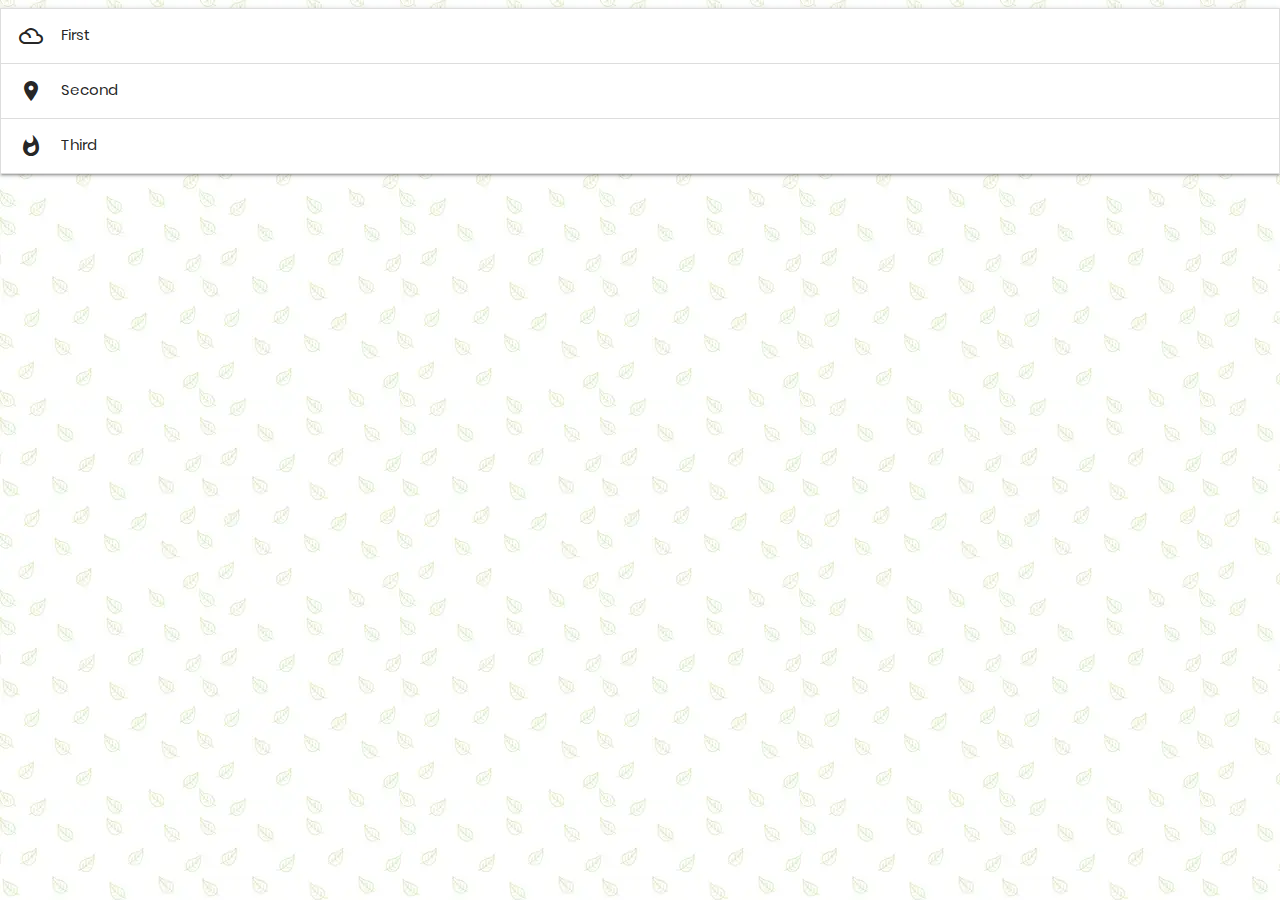
<file: dummy.html>
<!DOCTYPE html>
<html lang="en">
  <head>
    <meta charset="UTF-8">
    <meta http-equiv="X-UA-Compatible" content="IE=edge">
    <meta name="viewport" content="width=device-width, initial-scale=1.0"/>
    <title>Title of the document</title>
    <!-- Material Icon CDN -->
    <link href="css/materialize.css" type="text/css" rel="stylesheet" media="screen,projection"/>
    <link href="css/style.css" type="text/css" rel="stylesheet" media="screen,projection"/>
    <link href="./global_font.css" type="text/css" rel="stylesheet" media="screen,projection"/>
    <link href="./materialize/material-icons.css" type="text/css" rel="stylesheet" media="screen,projection"/>
  
  </head>
  <body>
    <ul class="collapsible" data-collapsible="accordion">
      <li>
        <div class="collapsible-header"><i class="material-icons">filter_drama</i>First</div>
        <div class="collapsible-body"><p>Lorem ipsum dolor sit amet.</p></div>
      </li>
      <li>
        <div class="collapsible-header"><i class="material-icons">place</i>Second</div>
        <div class="collapsible-body"><p>Lorem ipsum dolor sit amet.</p></div>
      </li>
      <li>
        <div class="collapsible-header"><i class="material-icons">whatshot</i>Third</div>
        <div class="collapsible-body"><p>Lorem ipsum dolor sit amet.</p></div>
      </li>
    </ul>

  </body>
  <script src="jquery-2.1.1.min.js"></script>
  <script src="js/materialize.js"></script>
  <script src="js/init.js"></script>
</html>
</file>
<file: css/style.css>
*{
  margin: 0;
  padding: 0;
  box-sizing: border-box;
  scroll-behavior: smooth;
} 
html{
  width: 100vw;
}
body{
  background: url("../items/patterns/leaves.webp") repeat;
  background-attachment: fixed;
}
.card-panel{
  background: url("../items/patterns/white_wall_hash.webp") repeat;
  background-attachment: fixed;
}
nav{
  /* width: calc(100% - 30px) !important; */
  padding: 5px !important;
}
nav ul a,
nav .brand-logo,h4 {
  color: #444;
}

.v-spacing{
  padding: 20px;
}
.v-spacing{
  padding: 20px;
}
.v-spacing-big{
  padding: 50px;
}
.menu-icon{
  font-size: 36px !important;
}
.logo-img{
  height: 56px !important;
}
.company-name{
  font-weight: bold;
  color: #444;
}


.row .carousel img{
  width: 80%;
}
.chips-section{
  padding: 10px;
}

/* .collection-item img{
  width: 80%;
  margin-left: 10%;
} */
/* .collection-img{
  width: 100% !important;
  height: 100% !important; */
/* } */
/* .slides img{ */
  /* width: 80%; */
  /* height: 80% !important;  */
  /* padding: 10% !important; */
/* }  */
img{
  background-size: contain !important;
  background-repeat: no-repeat;
}

.materialboxed{
  background-size: cover !important;
  width: 80% !important;
  margin-left: 10% !important;
  margin-right: 10% !important;

  background-repeat: repeat;
}

.container {
  width: 100%;
}







/* Testimonial Start */
.profile .carousel{
  height: 100vh;
  perspective: 250px;
}
/* .profile{
  padding: 50px;
} */
.profile .carousel .carousel-item{
  width: 450px;
}
.profile .card {
position: relative;
margin: .5rem 0 1rem 0;
background-color: #fff;
width: 450px;
height: 379px;
color: #262626;
border-radius: 100px;
box-shadow: 0 8px 20px 0px rgba(0,0,0,0.2);
}
.profile .img-area img {
border-radius: 50%;
border: 7px solid orangered;
margin-top: -80px;
}

.profile .box1 {
background: #8b6224;
height: 120px;
border-radius: 25px 25px 0 0;
}
.profile .img-area {
text-align: center;
}
.profile .img-area img {
width: 30%;
}
.profile .main-text {
padding: 8px 0;
text-align: center;
}
.profile .main-text h2 {
font-weight: 900;
font-size: 20px;
margin: 0 0 20px;
font-family: 'Alfa Slab One', cursive;
}

.profile .main-text p{
font-size: 16px;
padding: 0 35px;
}
/* Testimonial End */
</file>
<file: global_font.css>
@font-face {
    font-family: "Montserrat";
    font-style: normal;
    font-weight: 400;
    src: local('Montserrat'),
    local('Montserrat'),
url("fonts/Poppins-Regular.ttf") format('truetype');
}

.container{
    font-family: 'Montserrat', sans-serif;
    /* font-size: 1.4em !important; */
}
/* *{
    color: #5a4949;
} */
body {
	font-family: 'Montserrat', sans-serif !important;
    
}
</file>
<file: materialize/material-icons.css>
@font-face {
    font-family: "Material Icons";
    font-style: normal;
    font-weight: 400;
    /*src: url("font/material-design-icons/Material-Design-Icons.eot");*/
    src: local('Material Icons'),
    local('MaterialIcons-Regular'),
url("font/material-design-icons/flUhRq6tzZclQEJ-Vdg-IuiaDsNc.woff2") format('woff2'),
url("font/material-design-icons/Material-Design-Icons.woff") format('woff'),
url("font/material-design-icons/Material-Design-Icons.ttf") format('truetype');
}

.material-icons{
    font-family: "Material Icons";
    font-weight: normal;
    font-style: normal;
    font-size: 24px;
    display: inline-block;
    line-height: 1;
    text-transform: none;
    letter-spacing: normal;
    word-wrap: normal;
    white-space: nowrap;
    direction: ltr;
    text-rendering: optimizeLegibility;
    -moz-osx-font-smoothing: grayscale;
    font-feature-settings: 'liga';
}
</file>
